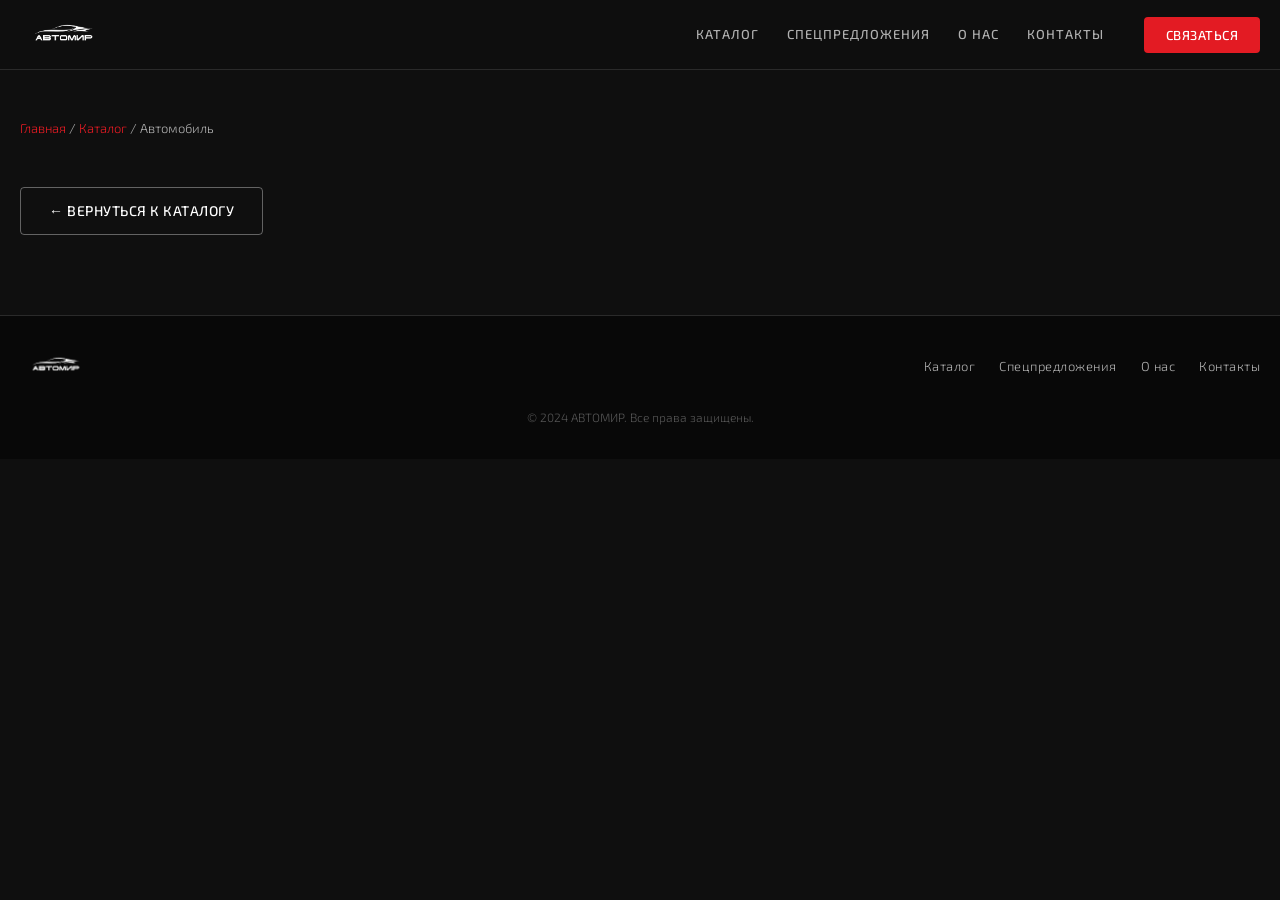
<file: AUTO/car.html>
<!DOCTYPE html>
<html lang="ru">
<head>
  <meta charset="UTF-8" />
  <meta name="viewport" content="width=device-width, initial-scale=1.0" />
  <title>Автомобиль — АВТОМИР</title>
  <link rel="icon" type="image/png" href="images/Иконка (белая).png" />
  <link rel="stylesheet" href="styles.css" />
  <link rel="preconnect" href="https://fonts.googleapis.com" />
  <link rel="preconnect" href="https://fonts.gstatic.com" crossorigin />
  <link href="https://fonts.googleapis.com/css2?family=Orbitron:wght@700;900&family=Exo+2:wght@300;400;500;600&display=swap" rel="stylesheet" />
  <style>
    .detail-page { padding: calc(var(--header-h) + 48px) 0 80px; }
    .detail-breadcrumb { font-size:13px; color:var(--text-muted); margin-bottom:32px; }
    .detail-breadcrumb a { color:var(--accent); }
    .detail-breadcrumb a:hover { text-decoration:underline; }
    .detail-grid { display:grid; grid-template-columns:1fr 1fr; gap:48px; align-items:start; }
    .detail-img-wrap { position:relative; border-radius:10px; overflow:hidden; border:1px solid var(--card-border); }
    .detail-img-wrap img { width:100%; display:block; }
    .detail-specs { display:grid; grid-template-columns:1fr 1fr; gap:0; margin:20px 0; border:1px solid var(--card-border); border-radius:8px; overflow:hidden; }
    .detail-spec { display:flex; flex-direction:column; gap:4px; padding:14px 16px; border-bottom:1px solid var(--card-border); border-right:1px solid var(--card-border); }
    .detail-spec:nth-child(even) { border-right:none; }
    .detail-spec:nth-last-child(-n+2) { border-bottom:none; }
    .detail-spec__label { font-size:11px; text-transform:uppercase; letter-spacing:1px; color:var(--text-muted); }
    .detail-spec span:last-child { font-size:15px; font-weight:500; }
    @media (max-width:768px) { .detail-grid { grid-template-columns:1fr; } }
  </style>
</head>
<body>

<header class="header" id="header">
  <div class="container header__inner">
    <a href="index.html" class="logo">
      <img src="images/Логотип АВТОМИР (прозрачный-белый).png" alt="АВТОМИР" class="logo__img" />
    </a>
    <nav class="nav" id="nav">
      <a href="index.html#catalog" class="nav__link">Каталог</a>
      <a href="index.html#special" class="nav__link">Спецпредложения</a>
      <a href="index.html#about" class="nav__link">О нас</a>
      <a href="index.html#contacts" class="nav__link">Контакты</a>
    </nav>
    <button class="btn btn--accent header__cta" onclick="openModal('contactModal')">Связаться</button>
    <button class="burger" id="burger" aria-label="Меню">
      <span></span><span></span><span></span>
    </button>
  </div>
</header>

<main class="detail-page">
  <div class="container">
    <div class="detail-breadcrumb">
      <a href="index.html">Главная</a> / <a href="index.html#catalog">Каталог</a> / <span id="breadcrumbName">Автомобиль</span>
    </div>
    <div id="carDetail"></div>
    <div style="margin-top:48px;">
      <a href="index.html#catalog" class="btn btn--outline">← Вернуться к каталогу</a>
    </div>
  </div>
</main>

<!-- ===== MODAL: CONTACT ===== -->
<div class="modal-overlay" id="contactModal" onclick="closeModalOutside(event, 'contactModal')">
  <div class="modal">
    <button class="modal__close" onclick="closeModal('contactModal')">&times;</button>
    <h3 class="modal__title">Оставить заявку</h3>
    <p class="modal__sub">Мы перезвоним вам в течение 15 минут</p>
    <form class="modal__form" id="contactForm" onsubmit="submitForm(event, 'contactForm', 'contactModal')">
      <div class="form__group">
        <label class="form__label">Ваше имя *</label>
        <input type="text" class="form__input" id="contactName" placeholder="Иван Иванов" required />
      </div>
      <div class="form__group">
        <label class="form__label">Телефон *</label>
        <input type="tel" class="form__input" id="contactPhone" placeholder="+7 (___) ___-__-__" required />
      </div>
      <button type="submit" class="btn btn--accent btn--full">Отправить заявку</button>
      <p class="form__agree">Нажимая кнопку, вы соглашаетесь с <a href="#">политикой конфиденциальности</a></p>
    </form>
  </div>
</div>

<!-- ===== MODAL: CREDIT ===== -->
<div class="modal-overlay" id="creditModal" onclick="closeModalOutside(event, 'creditModal')">
  <div class="modal modal--wide">
    <button class="modal__close" onclick="closeModal('creditModal')">&times;</button>
    <h3 class="modal__title">Расчёт кредита</h3>
    <div class="credit-car" id="creditCarInfo"></div>
    <div class="credit-calc">
      <div class="form__group">
        <label class="form__label">Стоимость авто</label>
        <input type="text" class="form__input" id="creditPrice" readonly />
      </div>
      <div class="form__group">
        <label class="form__label">Первоначальный взнос: <span id="downPaymentVal">20</span>%</label>
        <input type="range" class="form__range" id="downPayment" min="10" max="80" value="20" oninput="recalcCredit()" />
      </div>
      <div class="form__group">
        <label class="form__label">Срок кредита: <span id="termVal">36</span> мес.</label>
        <input type="range" class="form__range" id="creditTerm" min="12" max="84" step="12" value="36" oninput="recalcCredit()" />
      </div>
      <div class="credit-result">
        <div class="credit-result__item">
          <span class="credit-result__label">Ежемесячный платёж</span>
          <span class="credit-result__value accent" id="monthlyPayment">—</span>
        </div>
        <div class="credit-result__item">
          <span class="credit-result__label">Первый взнос</span>
          <span class="credit-result__value" id="downPaymentSum">—</span>
        </div>
        <div class="credit-result__item">
          <span class="credit-result__label">Сумма кредита</span>
          <span class="credit-result__value" id="loanSum">—</span>
        </div>
      </div>
    </div>
    <form class="modal__form" id="creditForm" onsubmit="submitForm(event, 'creditForm', 'creditModal')">
      <div class="form__row">
        <div class="form__group">
          <label class="form__label">Имя *</label>
          <input type="text" class="form__input" id="creditName" placeholder="Иван Иванов" required />
        </div>
        <div class="form__group">
          <label class="form__label">Телефон *</label>
          <input type="tel" class="form__input" id="creditPhone" placeholder="+7 (___) ___-__-__" required />
        </div>
      </div>
      <button type="submit" class="btn btn--accent btn--full">Узнать условия кредита</button>
    </form>
  </div>
</div>

<!-- ===== MODAL: SUCCESS ===== -->
<div class="modal-overlay" id="successModal" onclick="closeModalOutside(event, 'successModal')">
  <div class="modal modal--sm">
    <button class="modal__close" onclick="closeModal('successModal')">&times;</button>
    <div class="success-icon">✓</div>
    <h3 class="modal__title">Заявка отправлена!</h3>
    <p class="modal__sub">Наш менеджер свяжется с вами в ближайшее время.</p>
    <button class="btn btn--accent btn--full" onclick="closeModal('successModal')">Закрыть</button>
  </div>
</div>

<footer class="footer">
  <div class="container footer__inner">
    <div class="footer__logo">
      <img src="images/Логотип АВТОМИР (прозрачный-белый).png" alt="АВТОМИР" class="logo__img logo__img--sm" />
    </div>
    <div class="footer__links">
      <a href="index.html#catalog" class="footer__link">Каталог</a>
      <a href="index.html#special" class="footer__link">Спецпредложения</a>
      <a href="index.html#about" class="footer__link">О нас</a>
      <a href="index.html#contacts" class="footer__link">Контакты</a>
    </div>
    <div class="footer__copy">© 2024 АВТОМИР. Все права защищены.</div>
  </div>
</footer>

<script src="script.js"></script>
<script>
  document.addEventListener('DOMContentLoaded', () => {
    const params = new URLSearchParams(window.location.search);
    const id = parseInt(params.get('id'));
    const car = CARS_DB.find(c => c.id === id);
    if (car) {
      document.getElementById('breadcrumbName').textContent = `${car.brand} ${car.model} ${car.year}`;
    }
    ['contactPhone','creditPhone'].forEach(i => initPhoneMask(document.getElementById(i)));
  });
</script>
</body>
</html>
</file>
<file: AUTO/styles.css>
/* ===== FONTS ===== */
@import url('https://fonts.googleapis.com/css2?family=Orbitron:wght@700;900&family=Exo+2:wght@300;400;500;600&display=swap');

@font-face {
  font-family: 'Bahnschrift';
  src: local('Bahnschrift Light SemiCondensed'), local('BahnschriftLightSemiCondensed');
  font-weight: 300;
}

:root {
  --bg: #0F0F0F;
  --card: #1A1A1A;
  --card-border: #2A2A2A;
  --accent: #E31B23;
  --accent-hover: #c8151c;
  --text: #FFFFFF;
  --text-muted: #B0B0B0;
  --header-h: 70px;
}

/* ===== RESET & BASE ===== */
*, *::before, *::after { box-sizing: border-box; margin: 0; padding: 0; }

html { scroll-behavior: smooth; }

body {
  background: var(--bg);
  color: var(--text);
  font-family: 'Bahnschrift', 'Exo 2', 'Arial Narrow', Arial, sans-serif;
  font-weight: 300;
  font-size: 16px;
  line-height: 1.6;
  min-height: 100vh;
}

a { color: inherit; text-decoration: none; }
img { max-width: 100%; display: block; }
ul { list-style: none; }

/* ===== SCROLLBAR ===== */
::-webkit-scrollbar { width: 6px; }
::-webkit-scrollbar-track { background: var(--bg); }
::-webkit-scrollbar-thumb { background: var(--accent); border-radius: 3px; }

/* ===== CONTAINER ===== */
.container {
  max-width: 1280px;
  margin: 0 auto;
  padding: 0 20px;
}

/* ===== BUTTONS ===== */
.btn {
  display: inline-flex;
  align-items: center;
  justify-content: center;
  padding: 12px 28px;
  border: none;
  border-radius: 4px;
  font-family: inherit;
  font-size: 14px;
  font-weight: 500;
  letter-spacing: 0.5px;
  cursor: pointer;
  transition: all 0.25s ease;
  white-space: nowrap;
  text-transform: uppercase;
}

.btn--accent {
  background: var(--accent);
  color: #fff;
}
.btn--accent:hover { background: var(--accent-hover); transform: translateY(-1px); box-shadow: 0 6px 20px rgba(227,27,35,0.35); }
.btn--accent:active { transform: translateY(0); }

.btn--outline {
  background: transparent;
  color: var(--text);
  border: 1px solid rgba(255,255,255,0.35);
}
.btn--outline:hover { border-color: var(--accent); color: var(--accent); }

.btn--full { width: 100%; }

/* ===== HEADER ===== */
.header {
  position: fixed;
  top: 0; left: 0; right: 0;
  height: var(--header-h);
  z-index: 100;
  background: rgba(15,15,15,0.92);
  backdrop-filter: blur(12px);
  border-bottom: 1px solid var(--card-border);
  transition: background 0.3s;
}
.header.scrolled { background: rgba(15,15,15,0.98); }

.header__inner {
  display: flex;
  align-items: center;
  height: 100%;
  gap: 32px;
}

.logo { display: flex; align-items: center; flex-shrink: 0; }
.logo__img { height: 44px; width: auto; object-fit: contain; }
.logo__img--sm { height: 36px; }

.nav { display: flex; align-items: center; gap: 28px; margin-left: auto; }
.nav__link {
  font-size: 13px;
  font-weight: 500;
  letter-spacing: 1px;
  text-transform: uppercase;
  color: var(--text-muted);
  transition: color 0.2s;
  position: relative;
}
.nav__link::after {
  content: '';
  position: absolute;
  bottom: -4px; left: 0; right: 0;
  height: 2px;
  background: var(--accent);
  transform: scaleX(0);
  transition: transform 0.2s;
}
.nav__link:hover { color: var(--text); }
.nav__link:hover::after { transform: scaleX(1); }

.header__cta { margin-left: 8px; padding: 10px 22px; font-size: 13px; }

/* Burger */
.burger {
  display: none;
  flex-direction: column;
  gap: 5px;
  background: none;
  border: none;
  cursor: pointer;
  padding: 6px;
  margin-left: auto;
}
.burger span {
  display: block;
  width: 24px; height: 2px;
  background: var(--text);
  border-radius: 2px;
  transition: all 0.3s;
}
.burger.open span:nth-child(1) { transform: translateY(7px) rotate(45deg); }
.burger.open span:nth-child(2) { opacity: 0; }
.burger.open span:nth-child(3) { transform: translateY(-7px) rotate(-45deg); }

/* ===== HERO ===== */
.hero {
  position: relative;
  min-height: 100vh;
  display: flex;
  align-items: center;
  background: linear-gradient(135deg, #0a0a0a 0%, #111 40%, #1a0505 100%);
  overflow: hidden;
}
.hero::before {
  content: '';
  position: absolute;
  inset: 0;
  background: url("data:image/svg+xml,%3Csvg width='60' height='60' viewBox='0 0 60 60' xmlns='http://www.w3.org/2000/svg'%3E%3Cg fill='none' fill-rule='evenodd'%3E%3Cg fill='%23E31B23' fill-opacity='0.03'%3E%3Cpath d='M36 34v-4h-2v4h-4v2h4v4h2v-4h4v-2h-4zm0-30V0h-2v4h-4v2h4v4h2V6h4V4h-4zM6 34v-4H4v4H0v2h4v4h2v-4h4v-2H6zM6 4V0H4v4H0v2h4v4h2V6h4V4H6z'/%3E%3C/g%3E%3C/g%3E%3C/svg%3E");
}
.hero__overlay {
  position: absolute;
  inset: 0;
  background: radial-gradient(ellipse at 70% 50%, rgba(227,27,35,0.08) 0%, transparent 60%);
}

.hero__content {
  position: relative;
  z-index: 1;
  padding-top: var(--header-h);
}

.hero__sub {
  font-size: 13px;
  letter-spacing: 3px;
  text-transform: uppercase;
  color: var(--accent);
  margin-bottom: 16px;
}

.hero__title {
  font-family: 'Orbitron', 'Arial Narrow', sans-serif;
  font-size: clamp(42px, 7vw, 88px);
  font-weight: 900;
  line-height: 1.05;
  margin-bottom: 20px;
  text-shadow: 0 0 60px rgba(227,27,35,0.2);
}

.accent { color: var(--accent); }

.hero__desc {
  font-size: 18px;
  color: var(--text-muted);
  max-width: 540px;
  margin-bottom: 36px;
}

.hero__actions { display: flex; gap: 16px; flex-wrap: wrap; margin-bottom: 56px; }

.hero__stats {
  display: flex;
  gap: 48px;
  flex-wrap: wrap;
  border-top: 1px solid var(--card-border);
  padding-top: 32px;
}
.hero__stat { display: flex; flex-direction: column; }
.hero__stat-num {
  font-family: 'Orbitron', sans-serif;
  font-size: 28px;
  font-weight: 700;
  color: var(--accent);
}
.hero__stat-label { font-size: 13px; color: var(--text-muted); }

/* ===== SECTION TITLES ===== */
.section-title {
  font-family: 'Orbitron', sans-serif;
  font-size: clamp(24px, 4vw, 36px);
  font-weight: 700;
  margin-bottom: 8px;
  position: relative;
  padding-bottom: 16px;
}
.section-title::after {
  content: '';
  position: absolute;
  bottom: 0; left: 0;
  width: 48px; height: 3px;
  background: var(--accent);
}
.section-sub { color: var(--text-muted); margin-bottom: 32px; }

/* ===== FILTER ===== */
.filter-section {
  padding: 72px 0 0;
}

.filter {
  background: var(--card);
  border: 1px solid var(--card-border);
  border-radius: 8px;
  padding: 28px;
  margin-top: 32px;
}

.filter__row {
  display: grid;
  grid-template-columns: repeat(5, 1fr);
  gap: 16px;
  margin-bottom: 20px;
}

.filter__group { display: flex; flex-direction: column; gap: 6px; }
.filter__label { font-size: 12px; letter-spacing: 1px; text-transform: uppercase; color: var(--text-muted); }

.filter__select {
  background: #111;
  color: var(--text);
  border: 1px solid var(--card-border);
  border-radius: 4px;
  padding: 10px 12px;
  font-family: inherit;
  font-size: 14px;
  cursor: pointer;
  transition: border-color 0.2s;
  appearance: none;
  background-image: url("data:image/svg+xml,%3Csvg xmlns='http://www.w3.org/2000/svg' width='12' height='8' viewBox='0 0 12 8'%3E%3Cpath d='M1 1l5 5 5-5' stroke='%23B0B0B0' stroke-width='1.5' fill='none' stroke-linecap='round'/%3E%3C/svg%3E");
  background-repeat: no-repeat;
  background-position: right 12px center;
  padding-right: 36px;
}
.filter__select:focus { outline: none; border-color: var(--accent); }
.filter__select option { background: #111; }

.filter__btn { min-width: 200px; }

/* ===== CATALOG ===== */
.catalog { padding: 40px 0 80px; }

.catalog__count {
  font-size: 14px;
  color: var(--text-muted);
  margin-bottom: 24px;
  letter-spacing: 0.5px;
}
.catalog__count span { color: var(--accent); font-weight: 600; }

.catalog__grid {
  display: grid;
  grid-template-columns: repeat(auto-fill, minmax(300px, 1fr));
  gap: 24px;
}

.catalog__empty {
  text-align: center;
  padding: 80px 20px;
  color: var(--text-muted);
  font-size: 18px;
  line-height: 1.8;
}

/* ===== CAR CARD ===== */
.car-card {
  background: var(--card);
  border: 1px solid var(--card-border);
  border-radius: 8px;
  overflow: hidden;
  display: flex;
  flex-direction: column;
  transition: transform 0.3s ease, box-shadow 0.3s ease, border-color 0.3s ease;
  cursor: default;
}
.car-card:hover {
  transform: translateY(-6px) scale(1.01);
  box-shadow: 0 20px 60px rgba(0,0,0,0.6), 0 0 0 1px var(--accent);
  border-color: var(--accent);
}

.car-card__img-wrap {
  position: relative;
  aspect-ratio: 16/10;
  overflow: hidden;
  background: #111;
}
.car-card__img {
  width: 100%; height: 100%;
  object-fit: cover;
  transition: transform 0.4s ease;
}
.car-card:hover .car-card__img { transform: scale(1.05); }

.car-card__badge {
  position: absolute;
  top: 12px; left: 12px;
  background: var(--accent);
  color: #fff;
  font-size: 11px;
  font-weight: 600;
  letter-spacing: 1px;
  text-transform: uppercase;
  padding: 4px 10px;
  border-radius: 3px;
}

.car-card__body { padding: 18px; flex: 1; display: flex; flex-direction: column; gap: 12px; }

.car-card__title {
  font-family: 'Orbitron', sans-serif;
  font-size: 16px;
  font-weight: 700;
  line-height: 1.3;
}

.car-card__price {
  font-family: 'Orbitron', sans-serif;
  font-size: 22px;
  font-weight: 700;
  color: var(--accent);
}
.car-card__price-credit { font-size: 12px; color: var(--text-muted); font-family: inherit; }

.car-card__specs {
  display: flex;
  flex-wrap: wrap;
  gap: 8px 16px;
  padding: 12px 0;
  border-top: 1px solid var(--card-border);
  border-bottom: 1px solid var(--card-border);
}
.car-card__spec {
  display: flex;
  align-items: center;
  gap: 6px;
  font-size: 13px;
  color: var(--text-muted);
}
.car-card__spec-icon { font-size: 14px; }

.car-card__actions { display: flex; gap: 10px; margin-top: auto; }
.car-card__actions .btn { flex: 1; padding: 10px 14px; font-size: 12px; }

/* ===== SPECIAL / SLIDER ===== */
.special {
  padding: 80px 0;
  background: linear-gradient(180deg, var(--bg) 0%, #0d0d0d 100%);
  border-top: 1px solid var(--card-border);
}

.slider { position: relative; display: flex; align-items: center; gap: 16px; }

.slider__track-wrap {
  flex: 1;
  overflow: hidden;
  border-radius: 8px;
}

.slider__track {
  display: flex;
  gap: 24px;
  transition: transform 0.45s cubic-bezier(0.25, 0.46, 0.45, 0.94);
}

.slider__slide {
  min-width: calc(33.333% - 16px);
  flex-shrink: 0;
}

.slider__arrow {
  width: 48px; height: 48px;
  border-radius: 50%;
  background: var(--card);
  border: 1px solid var(--card-border);
  color: var(--text);
  font-size: 20px;
  cursor: pointer;
  display: flex;
  align-items: center;
  justify-content: center;
  flex-shrink: 0;
  transition: all 0.2s;
}
.slider__arrow:hover { background: var(--accent); border-color: var(--accent); }
.slider__arrow:disabled { opacity: 0.3; cursor: not-allowed; }

.slider__dots {
  display: flex;
  justify-content: center;
  gap: 8px;
  margin-top: 24px;
}
.slider__dot {
  width: 8px; height: 8px;
  border-radius: 50%;
  background: var(--card-border);
  border: none;
  cursor: pointer;
  transition: all 0.2s;
}
.slider__dot.active { background: var(--accent); width: 24px; border-radius: 4px; }

/* ===== ABOUT ===== */
.about {
  padding: 80px 0;
  border-top: 1px solid var(--card-border);
}
.about__inner {
  display: grid;
  grid-template-columns: 1fr 1fr;
  gap: 64px;
  align-items: start;
}
.about__text p { color: var(--text-muted); margin-bottom: 20px; line-height: 1.8; }
.about__text strong { color: var(--text); }
.about__list { margin-bottom: 32px; display: flex; flex-direction: column; gap: 12px; }
.about__list li { display: flex; align-items: center; gap: 10px; color: var(--text-muted); }
.about__icon { color: var(--accent); font-size: 16px; }

.about__advantages {
  display: grid;
  grid-template-columns: 1fr 1fr;
  gap: 20px;
}

.advantage-card {
  background: var(--card);
  border: 1px solid var(--card-border);
  border-radius: 8px;
  padding: 24px;
  text-align: center;
  transition: border-color 0.2s;
}
.advantage-card:hover { border-color: var(--accent); }
.advantage-card__icon { font-size: 28px; margin-bottom: 8px; }
.advantage-card__num {
  font-family: 'Orbitron', sans-serif;
  font-size: 24px;
  font-weight: 700;
  color: var(--accent);
  margin-bottom: 4px;
}
.advantage-card__label { font-size: 13px; color: var(--text-muted); }

/* ===== CONTACTS ===== */
.contacts {
  padding: 80px 0;
  border-top: 1px solid var(--card-border);
}
.contacts__inner {
  display: grid;
  grid-template-columns: 1fr 1.5fr;
  gap: 48px;
  align-items: start;
}

.contact-item {
  display: flex;
  align-items: flex-start;
  gap: 12px;
  margin-bottom: 18px;
  color: var(--text-muted);
  font-size: 15px;
}
.contact-item__icon { font-size: 18px; flex-shrink: 0; }
.contact-link { color: var(--text); transition: color 0.2s; }
.contact-link:hover { color: var(--accent); }

.socials { display: flex; gap: 12px; margin-top: 24px; }
.social-link {
  width: 42px; height: 42px;
  display: flex; align-items: center; justify-content: center;
  background: var(--card);
  border: 1px solid var(--card-border);
  border-radius: 50%;
  color: var(--text-muted);
  transition: all 0.2s;
}
.social-link:hover { background: var(--accent); border-color: var(--accent); color: #fff; }

.contacts__map { border-radius: 8px; overflow: hidden; border: 1px solid var(--card-border); }
.contacts__map iframe { display: block; width: 100%; height: 350px; filter: grayscale(0.6) invert(0.9) hue-rotate(180deg); }

/* ===== FOOTER ===== */
.footer {
  background: #080808;
  border-top: 1px solid var(--card-border);
  padding: 32px 0;
}
.footer__inner {
  display: flex;
  align-items: center;
  flex-wrap: wrap;
  gap: 24px;
}
.footer__logo { flex-shrink: 0; }
.footer__links { display: flex; gap: 24px; flex-wrap: wrap; margin-left: auto; }
.footer__link { font-size: 13px; color: var(--text-muted); letter-spacing: 0.5px; transition: color 0.2s; }
.footer__link:hover { color: var(--accent); }
.footer__copy { width: 100%; font-size: 12px; color: #555; text-align: center; }

/* ===== MODALS ===== */
.modal-overlay {
  position: fixed;
  inset: 0;
  background: rgba(0,0,0,0.85);
  backdrop-filter: blur(4px);
  z-index: 200;
  display: flex;
  align-items: center;
  justify-content: center;
  padding: 20px;
  opacity: 0;
  pointer-events: none;
  transition: opacity 0.3s;
}
.modal-overlay.open { opacity: 1; pointer-events: all; }

.modal {
  background: var(--card);
  border: 1px solid var(--card-border);
  border-radius: 12px;
  padding: 36px;
  width: 100%;
  max-width: 460px;
  position: relative;
  transform: translateY(20px);
  transition: transform 0.3s;
  max-height: 90vh;
  overflow-y: auto;
}
.modal-overlay.open .modal { transform: translateY(0); }

.modal--wide { max-width: 620px; }
.modal--sm { max-width: 380px; text-align: center; }

.modal__close {
  position: absolute;
  top: 16px; right: 16px;
  width: 32px; height: 32px;
  background: #111;
  border: 1px solid var(--card-border);
  border-radius: 50%;
  color: var(--text-muted);
  font-size: 18px;
  cursor: pointer;
  display: flex; align-items: center; justify-content: center;
  transition: all 0.2s;
  line-height: 1;
}
.modal__close:hover { background: var(--accent); color: #fff; border-color: var(--accent); }

.modal__title {
  font-family: 'Orbitron', sans-serif;
  font-size: 20px;
  font-weight: 700;
  margin-bottom: 6px;
}
.modal__sub { font-size: 14px; color: var(--text-muted); margin-bottom: 24px; }

/* Forms */
.modal__form { display: flex; flex-direction: column; gap: 16px; }
.form__row { display: grid; grid-template-columns: 1fr 1fr; gap: 16px; }
.form__group { display: flex; flex-direction: column; gap: 6px; }
.form__label { font-size: 12px; letter-spacing: 1px; text-transform: uppercase; color: var(--text-muted); }

.form__input {
  background: #111;
  color: var(--text);
  border: 1px solid var(--card-border);
  border-radius: 4px;
  padding: 12px 14px;
  font-family: inherit;
  font-size: 15px;
  transition: border-color 0.2s;
  width: 100%;
}
.form__input:focus { outline: none; border-color: var(--accent); }
.form__input.error { border-color: var(--accent); }
.form__input::placeholder { color: #555; }

.form__range {
  -webkit-appearance: none;
  width: 100%;
  height: 4px;
  background: var(--card-border);
  border-radius: 2px;
  cursor: pointer;
}
.form__range::-webkit-slider-thumb {
  -webkit-appearance: none;
  width: 18px; height: 18px;
  border-radius: 50%;
  background: var(--accent);
  cursor: pointer;
  border: 2px solid #fff;
}

.form__agree { font-size: 12px; color: var(--text-muted); text-align: center; }
.form__agree a { color: var(--accent); }

/* Credit result */
.credit-car {
  background: #111;
  border: 1px solid var(--card-border);
  border-radius: 6px;
  padding: 12px 16px;
  margin-bottom: 20px;
  font-size: 15px;
  color: var(--text-muted);
}
.credit-car strong { color: var(--text); }

.credit-calc { display: flex; flex-direction: column; gap: 16px; margin-bottom: 20px; }

.credit-result {
  background: #111;
  border-radius: 6px;
  padding: 16px;
  display: flex;
  flex-direction: column;
  gap: 10px;
}
.credit-result__item { display: flex; justify-content: space-between; align-items: center; }
.credit-result__label { font-size: 13px; color: var(--text-muted); }
.credit-result__value { font-size: 16px; font-weight: 600; }
.credit-result__value.accent { color: var(--accent); font-size: 20px; }

/* Success modal */
.success-icon {
  width: 64px; height: 64px;
  background: var(--accent);
  border-radius: 50%;
  display: flex; align-items: center; justify-content: center;
  font-size: 28px;
  margin: 0 auto 20px;
}

/* ===== RESPONSIVE ===== */
@media (max-width: 1024px) {
  .filter__row { grid-template-columns: repeat(3, 1fr); }
  .about__inner { grid-template-columns: 1fr; gap: 40px; }
  .contacts__inner { grid-template-columns: 1fr; }
  .slider__slide { min-width: calc(50% - 12px); }
}

@media (max-width: 768px) {
  :root { --header-h: 60px; }

  .nav {
    position: fixed;
    top: var(--header-h); left: 0; right: 0;
    background: rgba(15,15,15,0.98);
    border-bottom: 1px solid var(--card-border);
    flex-direction: column;
    align-items: flex-start;
    padding: 20px 24px;
    gap: 16px;
    transform: translateY(-110%);
    transition: transform 0.35s ease;
    margin-left: 0;
  }
  .nav.open { transform: translateY(0); }
  .nav__link { font-size: 15px; }

  .header__cta { display: none; }
  .burger { display: flex; }

  .hero__title { font-size: 36px; }
  .hero__desc { font-size: 15px; }
  .hero__stats { gap: 28px; }

  .filter__row { grid-template-columns: 1fr 1fr; }
  .filter { padding: 20px 16px; }

  .catalog__grid { grid-template-columns: 1fr; }

  .slider__slide { min-width: calc(100% - 0px); }
  .slider__arrow { width: 40px; height: 40px; font-size: 16px; }

  .about__advantages { grid-template-columns: 1fr 1fr; }

  .form__row { grid-template-columns: 1fr; }

  .footer__inner { flex-direction: column; text-align: center; }
  .footer__links { margin-left: 0; }
}

@media (max-width: 480px) {
  .filter__row { grid-template-columns: 1fr; }
  .hero__actions { flex-direction: column; }
  .hero__actions .btn { width: 100%; }
  .modal { padding: 24px 20px; }
  .about__advantages { grid-template-columns: 1fr; }
}
</file>
